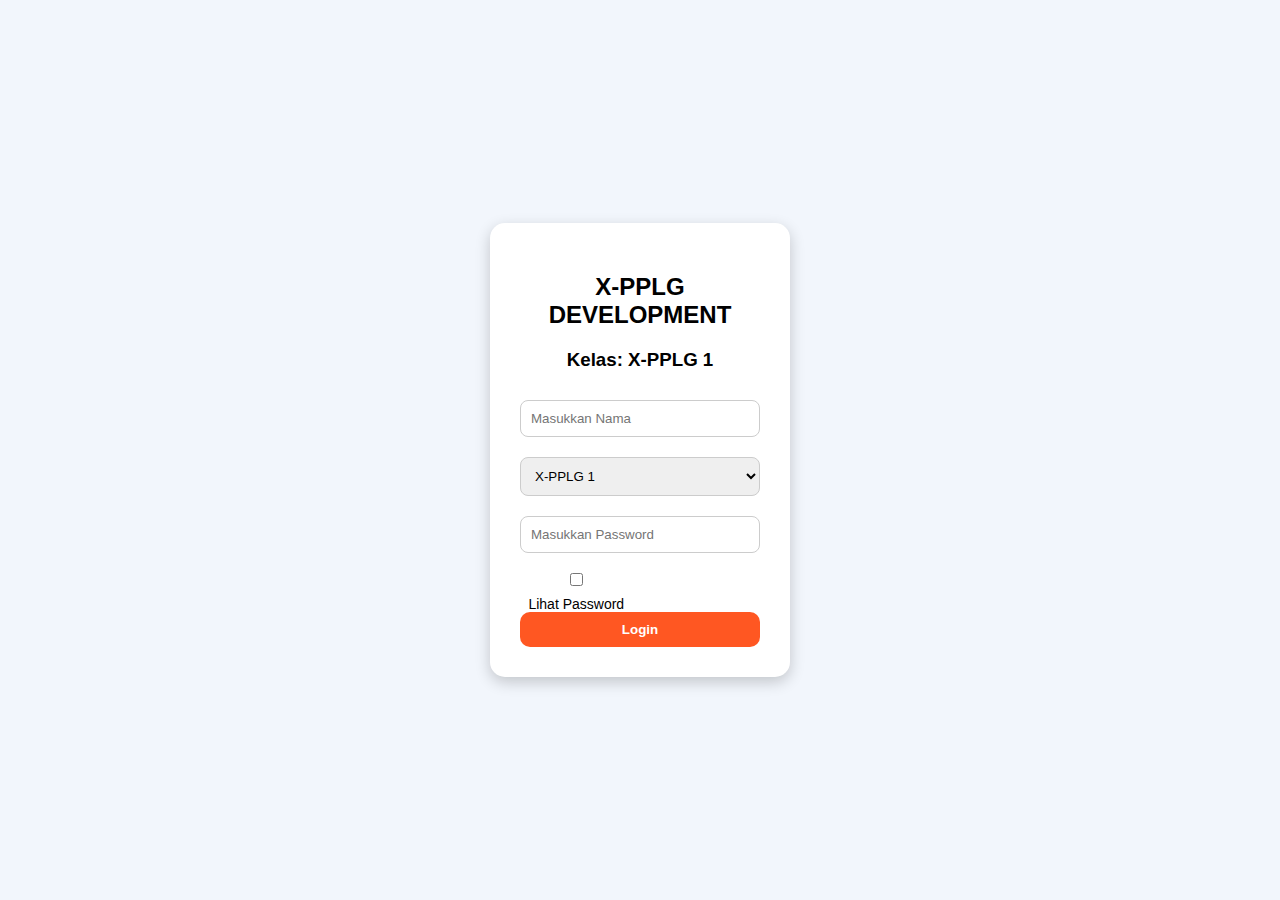
<file: index.html>
<!DOCTYPE html>
<html lang="id">
<head>
  <meta charset="UTF-8">
  <title>Login X-PPLG</title>
  <link rel="stylesheet" href="style.css">
</head>
<body>

  <!-- Halaman Login -->
  <div class="container" id="loginPage">
    <h2>X-PPLG DEVELOPMENT</h2>
    <h3>Kelas: X-PPLG 1</h3>

    <input type="text" id="nama" placeholder="Masukkan Nama">
    
    <select>
      <option>X-PPLG 1</option>
      <option>X-PPLG 2</option>
      <option>Raja Ganteng</option>
    </select>

    <input type="password" id="password" placeholder="Masukkan Password">

    <div class="show-password">
      <label>
        <input type="checkbox" onclick="togglePassword()"> Lihat Password
      </label>
    </div>

    <button onclick="login()">Login</button>
  </div>

  <!-- Halaman Setelah Login -->
  <div class="success-page" id="successPage">
    <h2>✅ Login Berhasil!</h2>
    <p>Selamat datang di halaman dashboard X-PPLG 1 🎉</p>
  </div>

  <script src="script.js"></script>
</body>
</html>
</file>
<file: style.css>
* {
  box-sizing: border-box;
}

body {
  margin: 0;
  font-family: 'Segoe UI', sans-serif;
  background-color: #f2f6fc;
  display: flex;
  justify-content: center;
  align-items: center;
  height: 100vh;
}

.container,
.success-page {
  background: white;
  padding: 30px;
  border-radius: 15px;
  box-shadow: 0 5px 15px rgba(0,0,0,0.2);
  width: 300px;
  text-align: center;
  transition: all 0.5s ease;
}

input, select {
  width: 100%;
  padding: 10px;
  margin: 10px 0;
  border-radius: 8px;
  border: 1px solid #ccc;
}

button {
  width: 100%;
  padding: 10px;
  background-color: #ff5722;
  color: white;
  border: none;
  border-radius: 10px;
  font-weight: bold;
  cursor: pointer;
  transition: background 0.3s;
}

button:hover {
  background-color: #e64a19;
}

.show-password {
  display: flex;
  justify-content: space-between;
  align-items: center;
  font-size: 14px;
}

.success-page {
  display: none;
  animation: slideIn 0.7s forwards;
}

@keyframes slideIn {
  from {
    opacity: 0;
    transform: translateY(50px);
  }
  to {
    opacity: 1;
    transform: translateY(0);
  }
}
</file>
